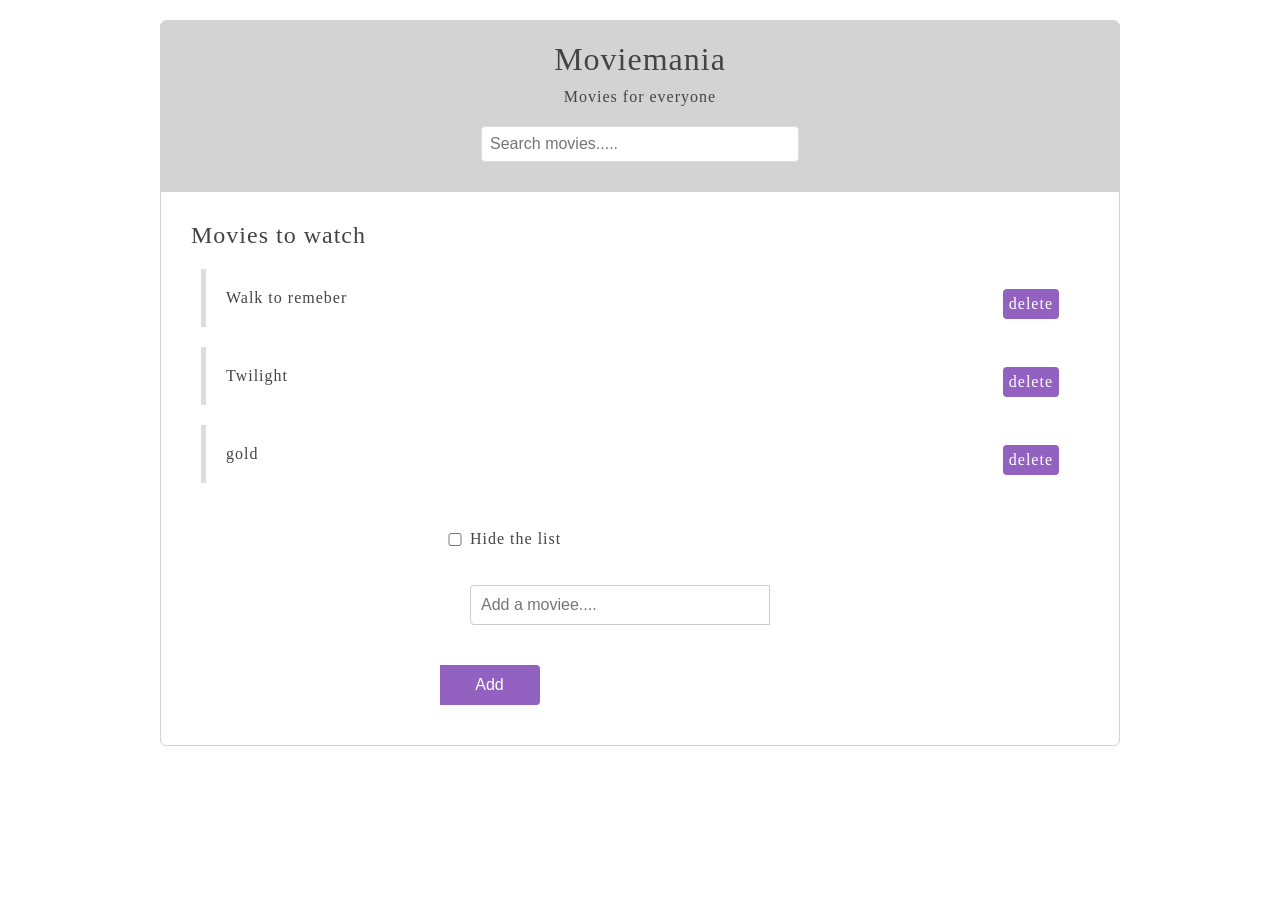
<file: index.html>
<!DOCTYPE html>
<html>
<head>
    <meta charset="utf-8" name="viewport" content="width=device-width, initial-scale=1">

    <link href="style.css" rel="stylesheet" />
    <title> working with javascript DOM</title>
    </head>
    <body>
       <div id="wrapper">
        <header>
           <div id="page-banner">
            <h1 class="title">Moviemania</h1>
            <p>Movies for everyone</p>
            <form id="search-movies">
               <input type="text" id="myInput" onkeyup="myFunction()" 
placeholder="Search movies....."/>
               </form>
            </div>
           </header>
            
           <div id="movie-list">
               <h2 class="title">Movies to watch</h2>
               <ul>
               <li>
                   <span class="name">Walk to remeber</span>
                   <span class="delete">delete</span></li>
                <li>
                   <span class="name">Twilight</span>
                   <span class="delete">delete</span></li>
                <li>
                   <span class="name">gold</span>
                   <span class="delete">delete</span></li>
               </ul>
           </div>
           <form id="add-movie">
           <input onclick="myFunction_hide()" type="checkbox" id="hide"/>
           <label for="hide">Hide the list</label>
           <input type="text" placeholder="Add a moviee...."/>
           <button>Add</button>
           </form>
       </div>
       <script src="app.js"></script>
    </body>
</html>
</file>
<file: style.css>
body{
    font-family: Tahoma;
    color: #444;
    letter-spacing: 1px;
}
h1,h2{
    font-weight: normal;
}
#wrapper{
    width: 90%;
    max-width: 960px;
    margin: 20px auto;
    border-radius: 6px;
    box-shadow: 0px 1px 6px rgba(0,0,0,0,2);
    box-sizing: border-box;
    padding: 0 0 20px;
    overflow: hidden;
    border: 1px solid lightgray;
}
#page-banner{
    background: #D3D3D3;
    padding: 10px 0;
}
#page-banner h1,#page-banner p{
    width: 100%;
    text-align: center;
    margin: 10px 0;
}
#page-banner input{
    width: 90%;
    max-width: 300px;
    margin: 20px auto;
    display: block;
    padding: 8px;
    border: 1px solid #ddd;
    border-radius: 4px;
    font-size: 16px;
    color: #444;
}
#movie-list, #add-movie, #tabbed-content{
    margin: 30px;
}
#movie-list ul,#tabbed-content ul{
    list-style-type: none;
    padding: 0;
}
#movie-list li{
    padding: 20px;
    border-left: 5px solid #ddd;
    margin: 20px 10px;
}
#movie-list li:hover{
    border-color: #9361bf;
}
.delete
{
    float: right;
    background: #9361bf;
    padding: 6px;
    border-radius: 4px;
    cursor: pointer;
    color: white;
}
.delete-hover{
    background: #333;
}
#add-movie{
    width: 400px;
    margin: 0 auto;
}
#add-movie input{
    display: block;
    margin: 20px 0;
    padding: 10px;
    border: 1px solid #ccc;
    font-size: 16px;
    border-radius: 4px 0 0 4px;
    box-sizing: border-box;
    width: 300px;
    float: left;
}
#add-movie button{
    border: 1px solid #9361bf;
    background: #9361bf;
    padding: 10px 20px;
    font-size: 16px;
    display: inline-block;
    margin: 0;
    border-radius: 0 4px 4px 0;
    cursor: pointer;
    width: 100px;
    float: left;
    margin: 20px 0;
    border-left: 0;
    color: white;
}
#add-movie:after{
    content: '';
    display: block;
    clear: both;
}
#add-movie #hide{
    width: 30px;
}
#add-movie label{
    line-height: 52px;
}
</file>
